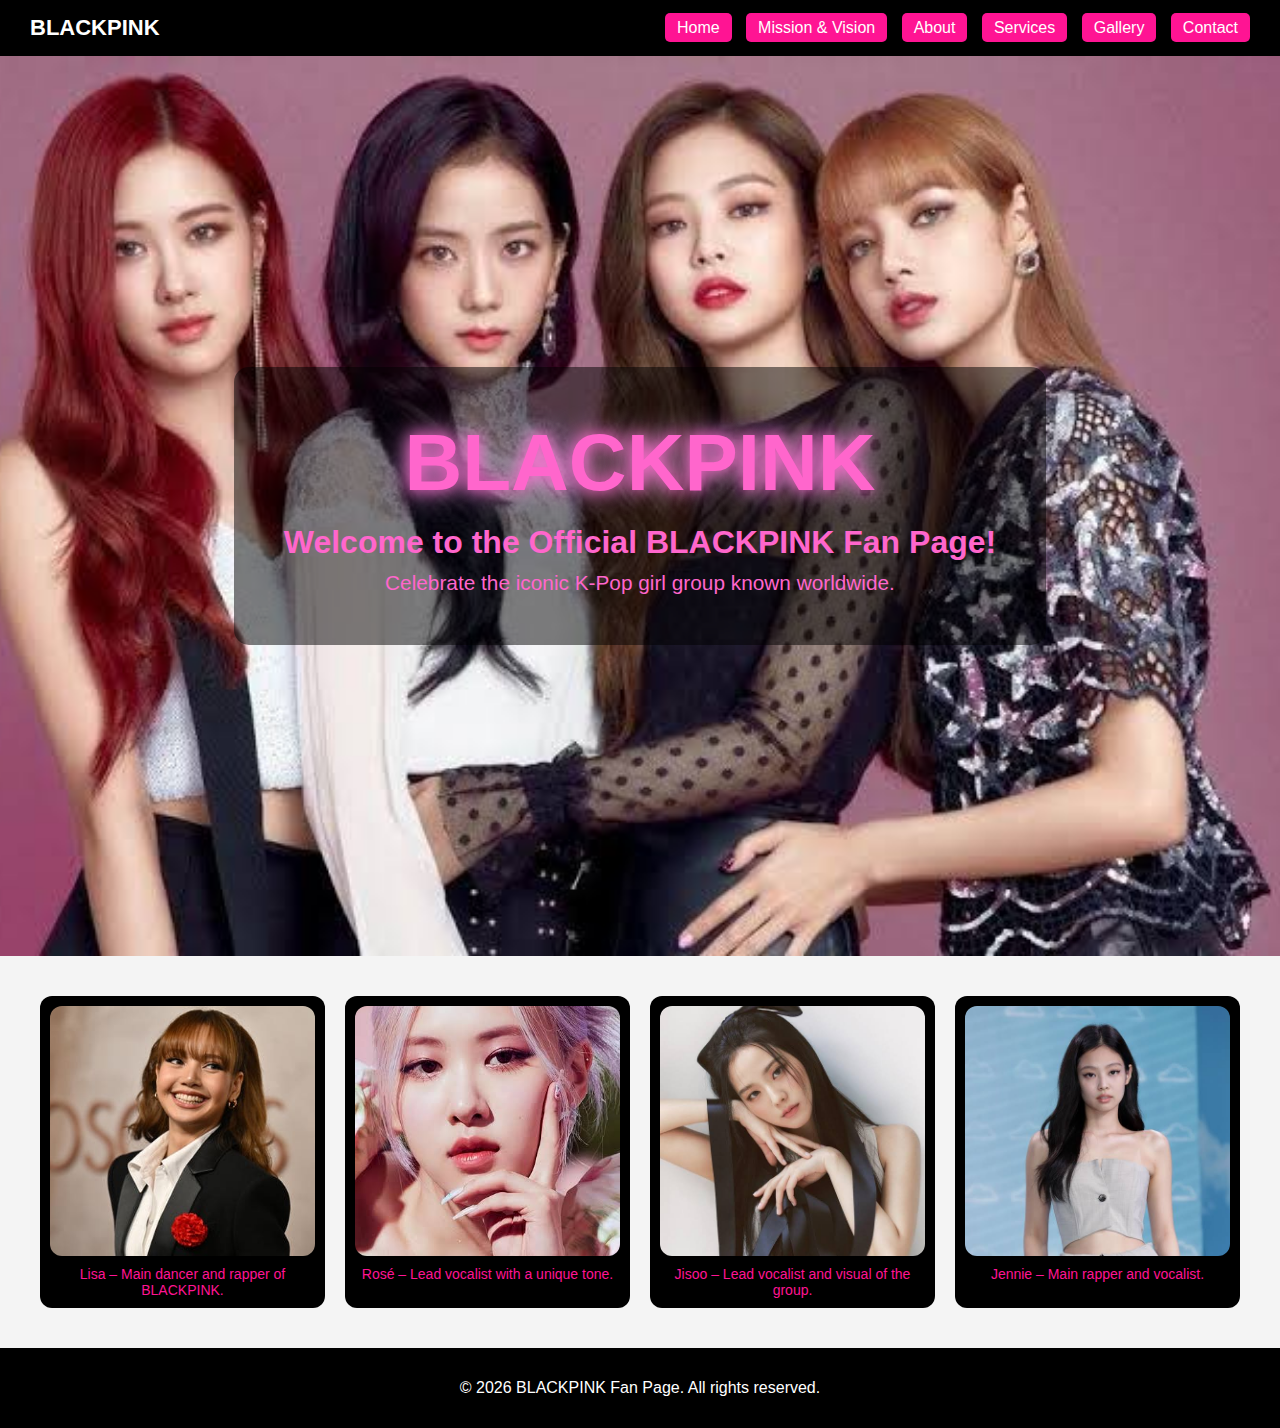
<file: index.html>
<!DOCTYPE html>
<html lang="en">
<head>
  <meta charset="UTF-8">
  <title>BLACKPINK Fan Page - Home</title>
  <link rel="stylesheet" href="style.css">
</head>
<body>

<header>
  <div class="logo">BLACKPINK</div>
  <nav>
    <a href="index.html">Home</a>
    <a href="mission.html">Mission & Vision</a>
    <a href="about.html">About</a>
    <a href="services.html">Services</a>
    <a href="#gallery">Gallery</a>
    <a href="contact.html">Contact</a>
  </nav>
</header>

<!-- BANNER -->
<section class="banner">
  <div class="welcome-text">
    <h1>BLACKPINK</h1>
    <h2>Welcome to the Official BLACKPINK Fan Page!</h2>
    <p>Celebrate the iconic K-Pop girl group known worldwide.</p>
  </div>
</section>

<!-- GALLERY -->
<section id="gallery" class="gallery">
  <div class="gallery-item">
    <img src="images/lisa.jpg" alt="Lisa">
    <p>Lisa – Main dancer and rapper of BLACKPINK.</p>
  </div>
  <div class="gallery-item">
    <img src="images/rose.jpg" alt="Rosé">
    <p>Rosé – Lead vocalist with a unique tone.</p>
  </div>
  <div class="gallery-item">
    <img src="images/jisoo.jpg" alt="Jisoo">
    <p>Jisoo – Lead vocalist and visual of the group.</p>
  </div>
  <div class="gallery-item">
    <img src="images/jennie.jpg" alt="Jennie">
    <p>Jennie – Main rapper and vocalist.</p>
  </div>
</section>

<footer>
  <p>© 2026 BLACKPINK Fan Page. All rights reserved.</p>
</footer>

</body>
</html>
</file>
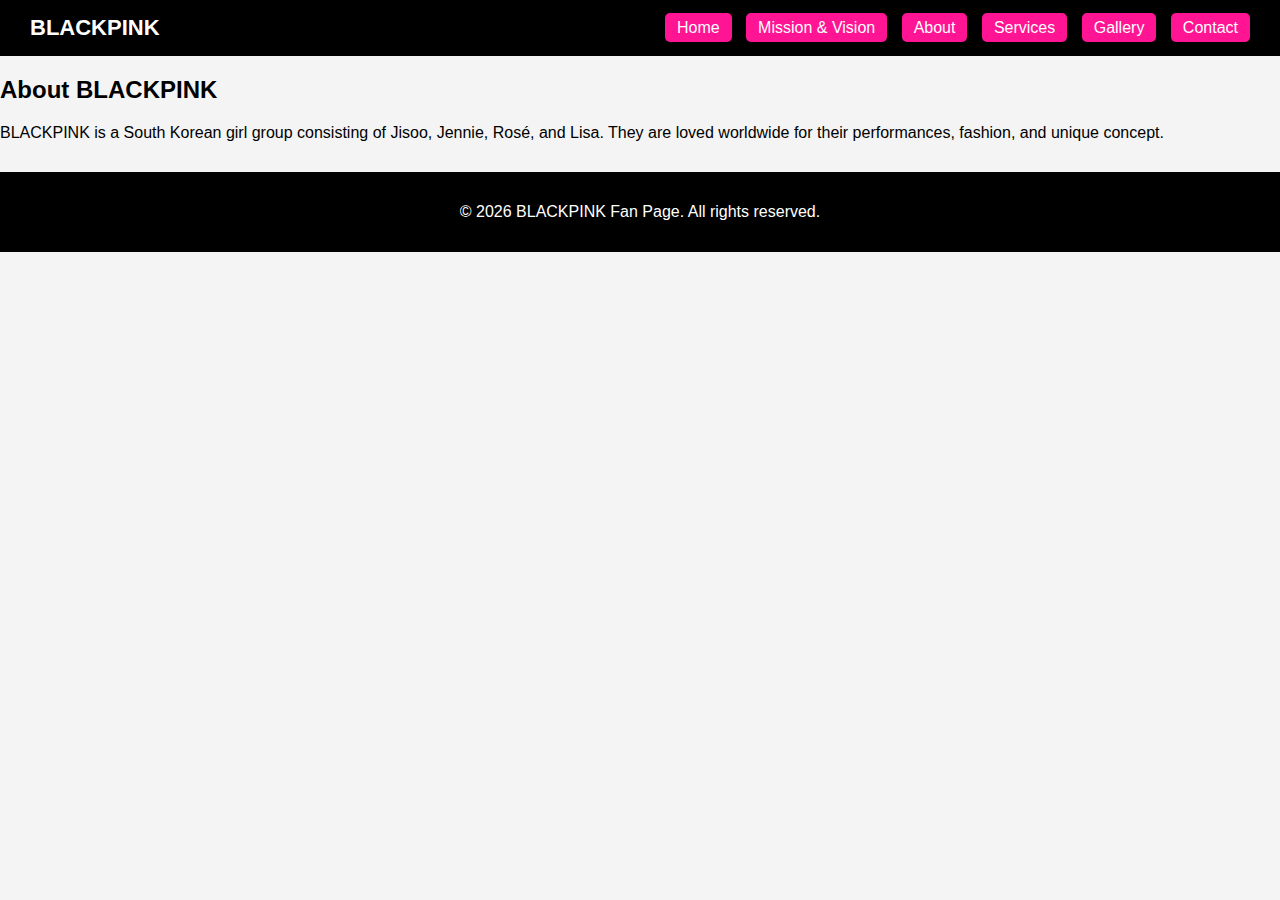
<file: about.html>
<!DOCTYPE html>
<html lang="en">
<head>
  <meta charset="UTF-8">
  <title>BLACKPINK Fan Page - About</title>
  <link rel="stylesheet" href="style.css">
</head>
<body>

<header>
  <div class="logo">BLACKPINK</div>
  <nav>
    <a href="index.html">Home</a>
    <a href="mission.html">Mission & Vision</a>
    <a href="about.html">About</a>
    <a href="services.html">Services</a>
    <a href="gallery.html">Gallery</a>
    <a href="contact.html">Contact</a>
  </nav>
</header>

<section class="box">
  <h2>About BLACKPINK</h2>
  <p>BLACKPINK is a South Korean girl group consisting of Jisoo, Jennie, Rosé, and Lisa. They are loved worldwide for their performances, fashion, and unique concept.</p>
</section>

<footer>
  <p>© 2026 BLACKPINK Fan Page. All rights reserved.</p>
</footer>

</body>
</html>
</file>
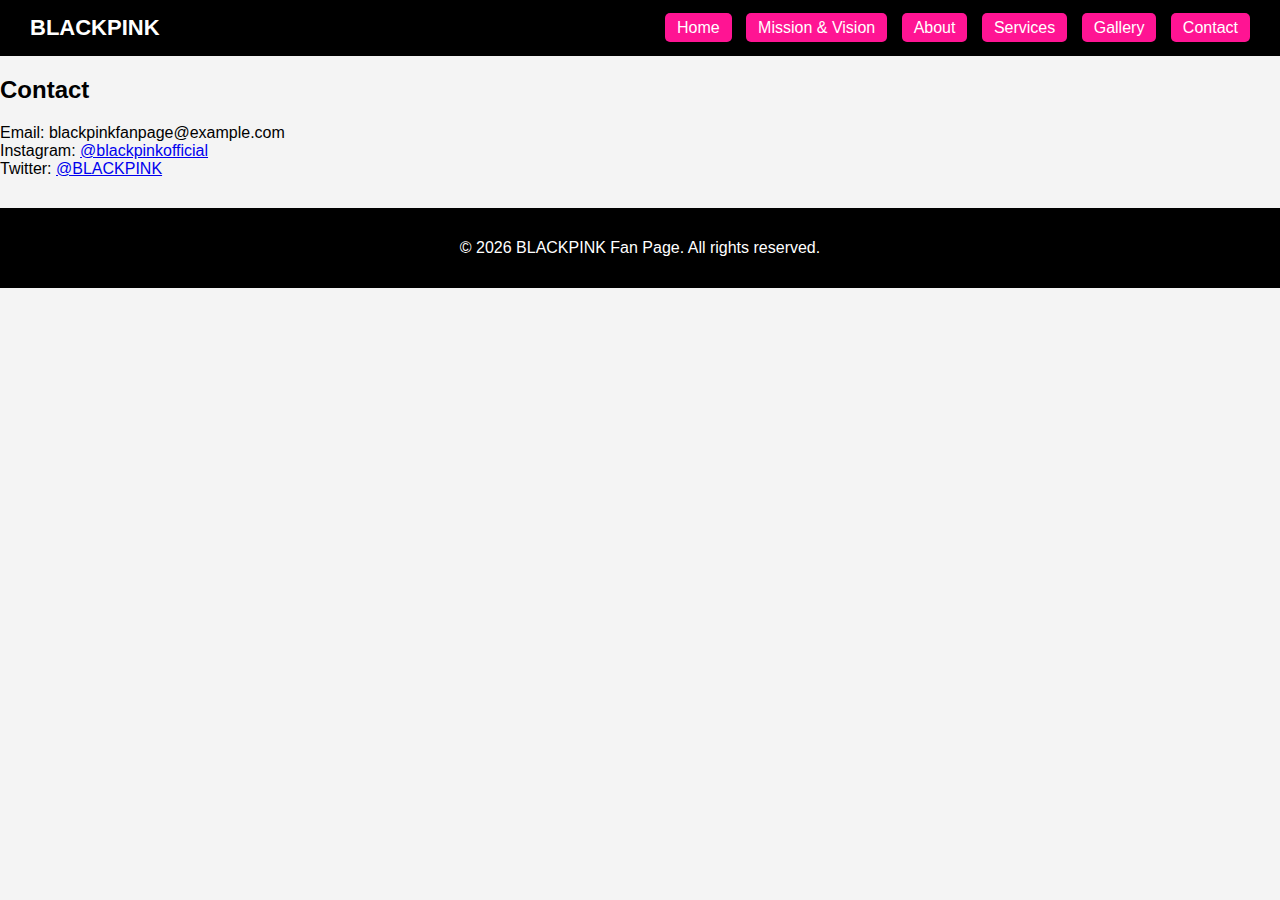
<file: contact.html>
<!DOCTYPE html>
<html lang="en">
<head>
  <meta charset="UTF-8">
  <title>BLACKPINK Fan Page - Contact</title>
  <link rel="stylesheet" href="style.css">
</head>
<body>

<header>
  <div class="logo">BLACKPINK</div>
  <nav>
    <a href="index.html">Home</a>
    <a href="mission.html">Mission & Vision</a>
    <a href="about.html">About</a>
    <a href="services.html">Services</a>
    <a href="gallery.html">Gallery</a>
    <a href="contact.html">Contact</a>
  </nav>
</header>

<section class="box">
  <h2>Contact</h2>
  <p>
    Email: blackpinkfanpage@example.com <br>
    Instagram: <a href="https://www.instagram.com/blackpinkofficial/" target="_blank">@blackpinkofficial</a> <br>
    Twitter: <a href="https://twitter.com/BLACKPINK" target="_blank">@BLACKPINK</a>
  </p>
</section>

<footer>
  <p>© 2026 BLACKPINK Fan Page. All rights reserved.</p>
</footer>

</body>
</html>
</file>
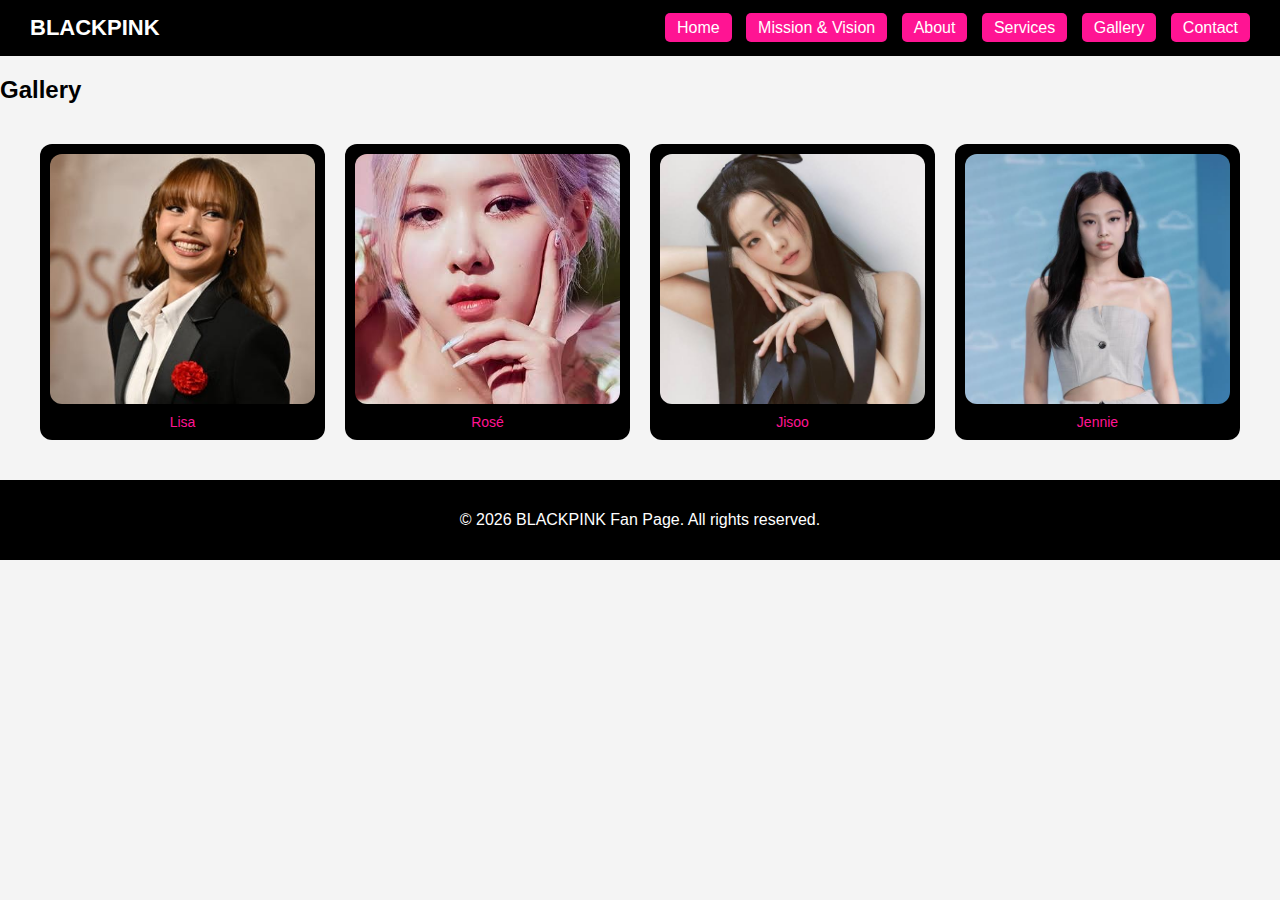
<file: gallery.html>
<!DOCTYPE html>
<html lang="en">
<head>
  <meta charset="UTF-8">
  <title>BLACKPINK Fan Page - Gallery</title>
  <link rel="stylesheet" href="style.css">
</head>
<body>

<header>
  <div class="logo">BLACKPINK</div>
  <nav>
    <a href="index.html">Home</a>
    <a href="mission.html">Mission & Vision</a>
    <a href="about.html">About</a>
    <a href="services.html">Services</a>
    <a href="gallery.html">Gallery</a>
    <a href="contact.html">Contact</a>
  </nav>
</header>

<section class="box">
  <h2>Gallery</h2>
  <div class="gallery" id="galleryContainer"></div>
</section>

<script src="script.js"></script>

<footer>
  <p>© 2026 BLACKPINK Fan Page. All rights reserved.</p>
</footer>

</body>
</html>
</file>
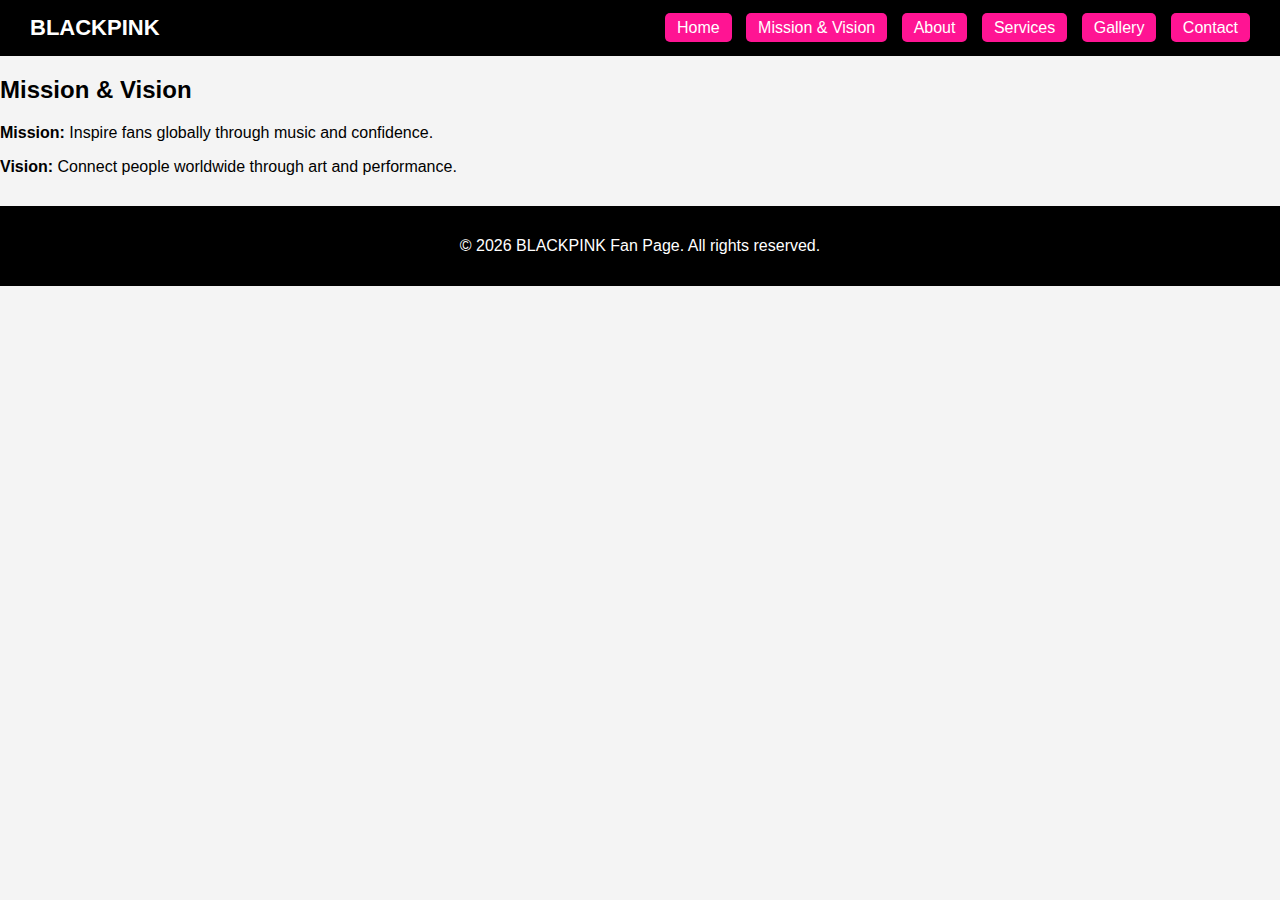
<file: mission.html>
<!DOCTYPE html>
<html lang="en">
<head>
  <meta charset="UTF-8">
  <title>BLACKPINK Fan Page - Mission & Vision</title>
  <link rel="stylesheet" href="style.css">
</head>
<body>

<header>
  <div class="logo">BLACKPINK</div>
  <nav>
    <a href="index.html">Home</a>
    <a href="mission.html">Mission & Vision</a>
    <a href="about.html">About</a>
    <a href="services.html">Services</a>
    <a href="gallery.html">Gallery</a>
    <a href="contact.html">Contact</a>
  </nav>
</header>

<section class="box">
  <h2>Mission & Vision</h2>
  <p><strong>Mission:</strong> Inspire fans globally through music and confidence.</p>
  <p><strong>Vision:</strong> Connect people worldwide through art and performance.</p>
</section>

<footer>
  <p>© 2026 BLACKPINK Fan Page. All rights reserved.</p>
</footer>

</body>
</html>
</file>
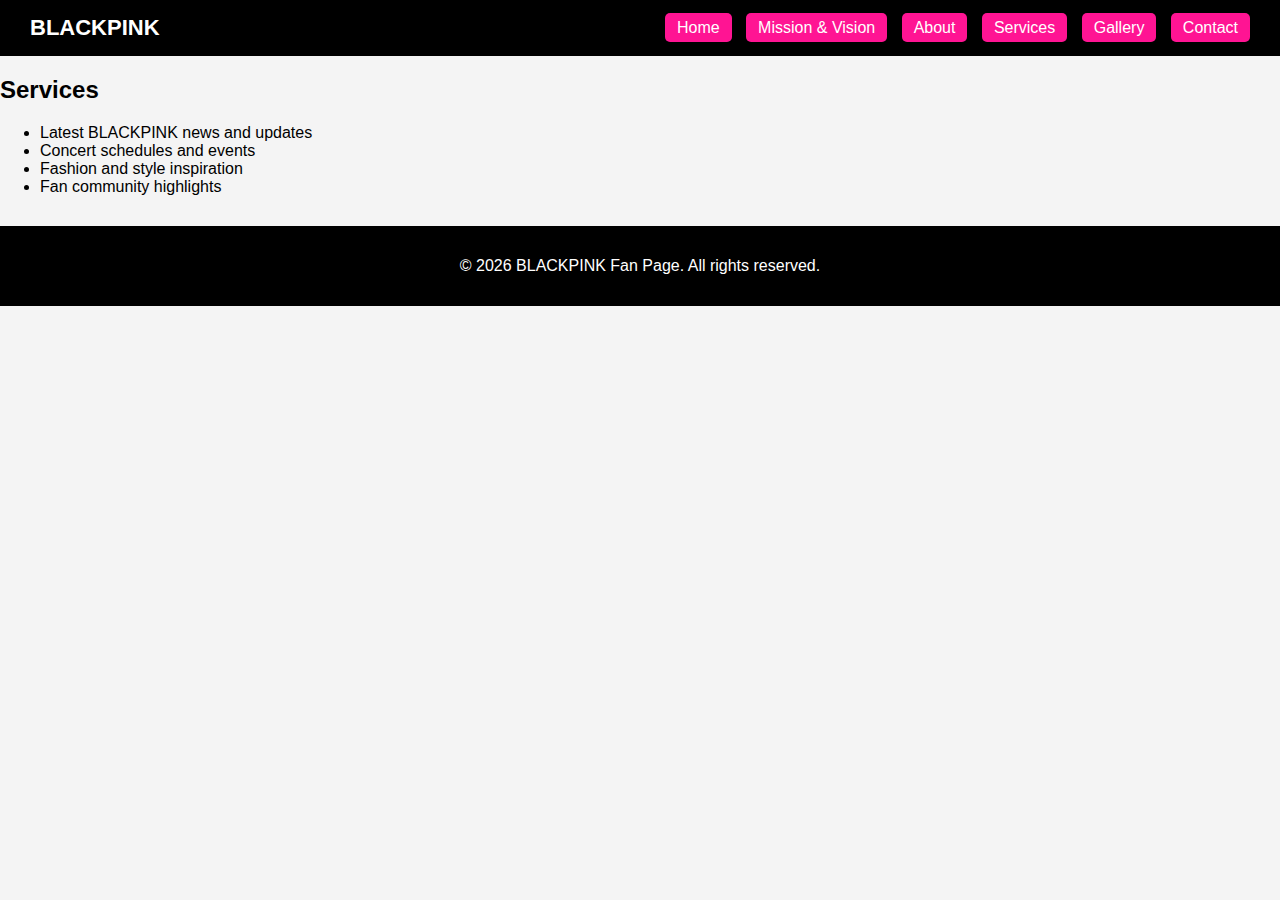
<file: services.html>
<!DOCTYPE html>
<html lang="en">
<head>
  <meta charset="UTF-8">
  <title>BLACKPINK Fan Page - Services</title>
  <link rel="stylesheet" href="style.css">
</head>
<body>

<header>
  <div class="logo">BLACKPINK</div>
  <nav>
    <a href="index.html">Home</a>
    <a href="mission.html">Mission & Vision</a>
    <a href="about.html">About</a>
    <a href="services.html">Services</a>
    <a href="gallery.html">Gallery</a>
    <a href="contact.html">Contact</a>
  </nav>
</header>

<section class="box">
  <h2>Services</h2>
  <ul class="services">
    <li>Latest BLACKPINK news and updates</li>
    <li>Concert schedules and events</li>
    <li>Fashion and style inspiration</li>
    <li>Fan community highlights</li>
  </ul>
</section>

<footer>
  <p>© 2026 BLACKPINK Fan Page. All rights reserved.</p>
</footer>

</body>
      </html>
</file>
<file: style.css>
/* ================= GENERAL ================= */
body {
  margin: 0;
  font-family: Arial, sans-serif;
  background-color: #f4f4f4;
}

/* ================= NAVBAR ================= */
header {
  background-color: #000;
  color: #fff;
  display: flex;
  justify-content: space-between;
  align-items: center;
  padding: 15px 30px;
  flex-wrap: wrap;
}

.logo {
  font-size: 22px;
  font-weight: bold;
}

nav a {
  color: white;
  text-decoration: none;
  margin-left: 10px;
  background: #ff1493;
  padding: 6px 12px;
  border-radius: 5px;
  margin-top: 5px;
}

nav a:hover {
  background: #ff69b4;
}

/* BANNER SECTION */
.banner {
  height: 100vh; /* full screen height */
  background: url('images/banner.jpg') center center/cover no-repeat;
  display: flex;
  align-items: center;
  justify-content: center;
  position: relative;
}

.welcome-text {
  text-align: center;
  color: #ff66cc;
  background: rgba(0, 0, 0, 0.5); /* semi-transparent overlay behind text */
  padding: 50px; /* bigger padding for more impact */
  border-radius: 15px;
}

.welcome-text h1 {
  font-size: 5rem; /* bigger BLACKPINK text */
  margin: 0 0 15px 0;
  text-shadow: 0 0 15px #ff66cc, 0 0 30px #ffb3ff; /* neon glow */
}

.welcome-text h2 {
  font-size: 2rem;
  margin: 0 0 10px 0;
}

.welcome-text p {
  font-size: 1.3rem;
  margin: 0;
}

/* ================= GALLERY ================= */
.gallery {
  display: grid;
  grid-template-columns: repeat(auto-fit, minmax(200px, 1fr)); /* all items equal width */
  gap: 20px;
  margin: 40px;
}

.gallery-item {
  background: #000;
  color: #ff1493;
  padding: 10px;
  border-radius: 12px;
  text-align: center;
  display: flex;
  flex-direction: column;
  align-items: center; /* center image and text */
}

.gallery-item img {
  width: 100%;
  height: 250px; /* fix all images to same height */
  object-fit: cover; /* crop / fill properly */
  border-radius: 12px;
  margin-bottom: 10px;
}

.gallery-item p {
  text-align: center;
  font-size: 14px;
  margin: 0;
  color: #ff1493;
}

/* ================= FOOTER ================= */
footer {
  background: #000;
  color: white;
  text-align: center;
  padding: 15px;
  margin-top: 30px;
}
</file>
